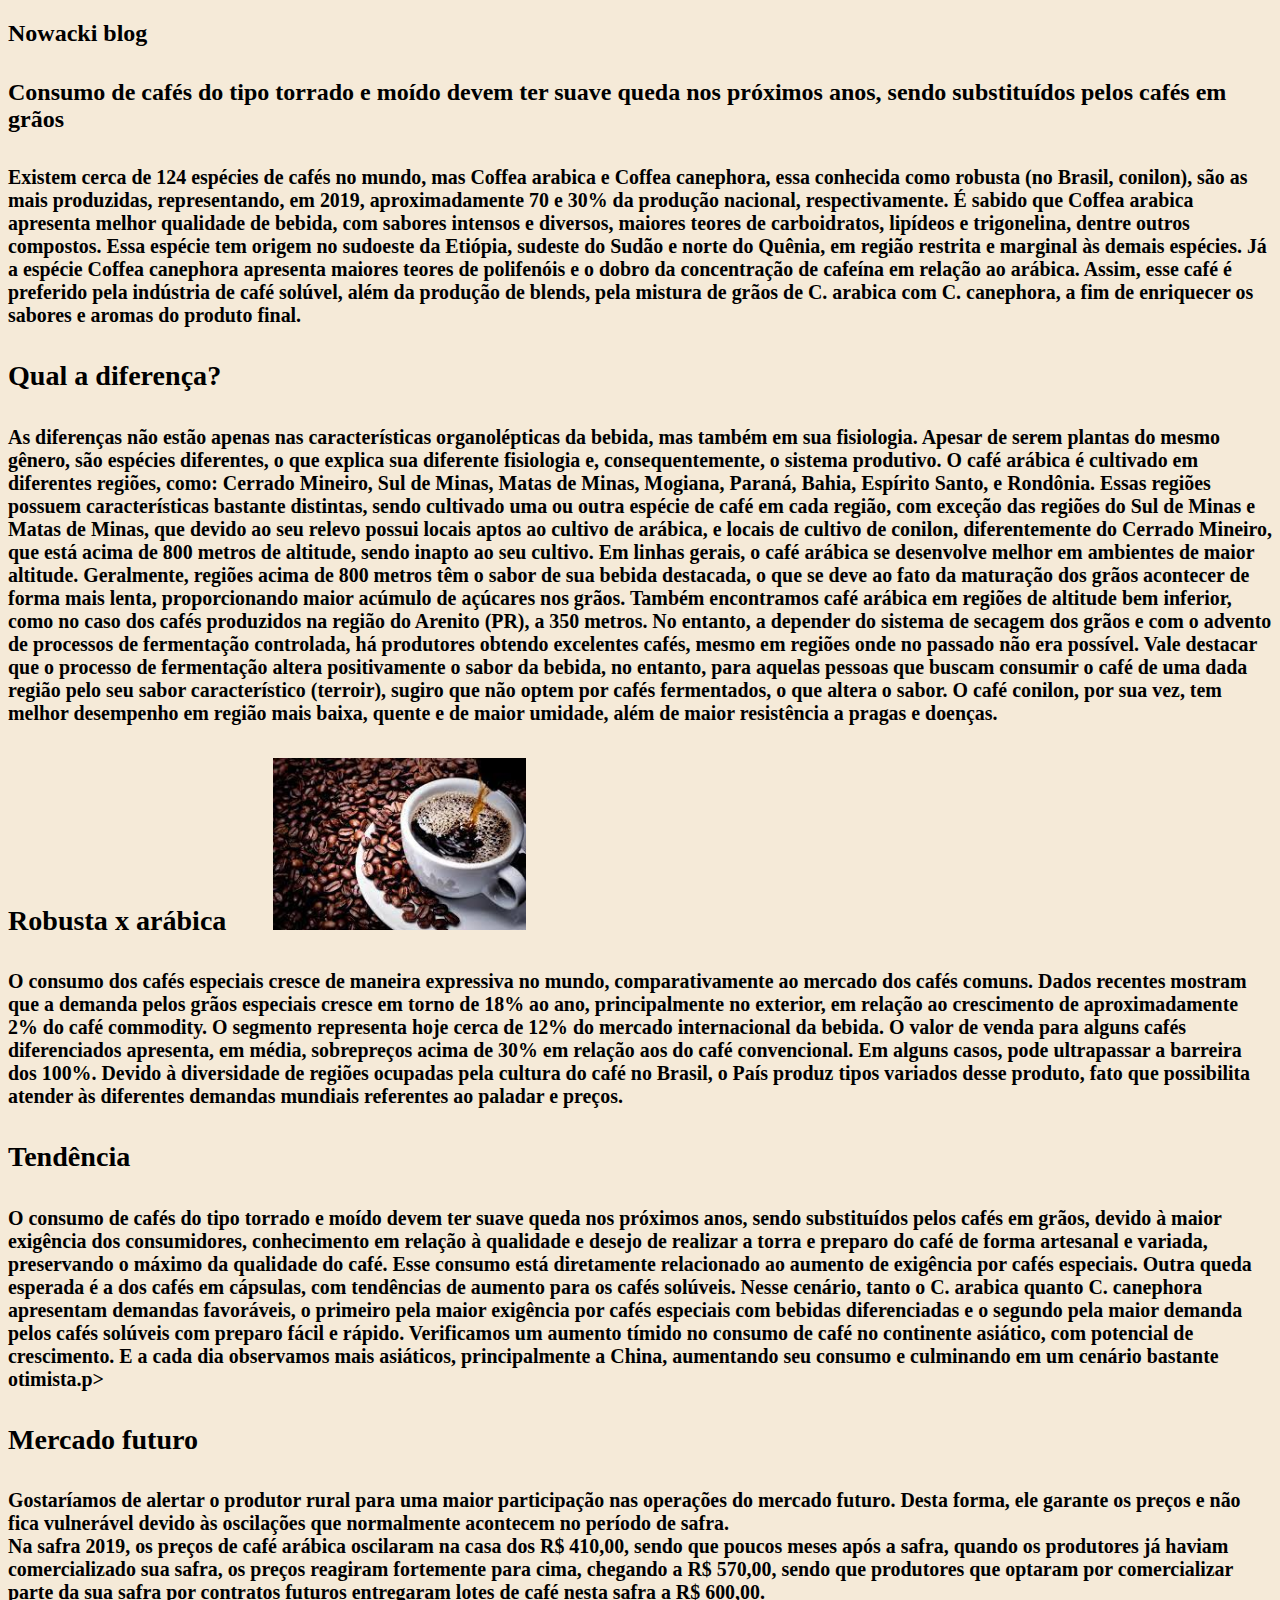
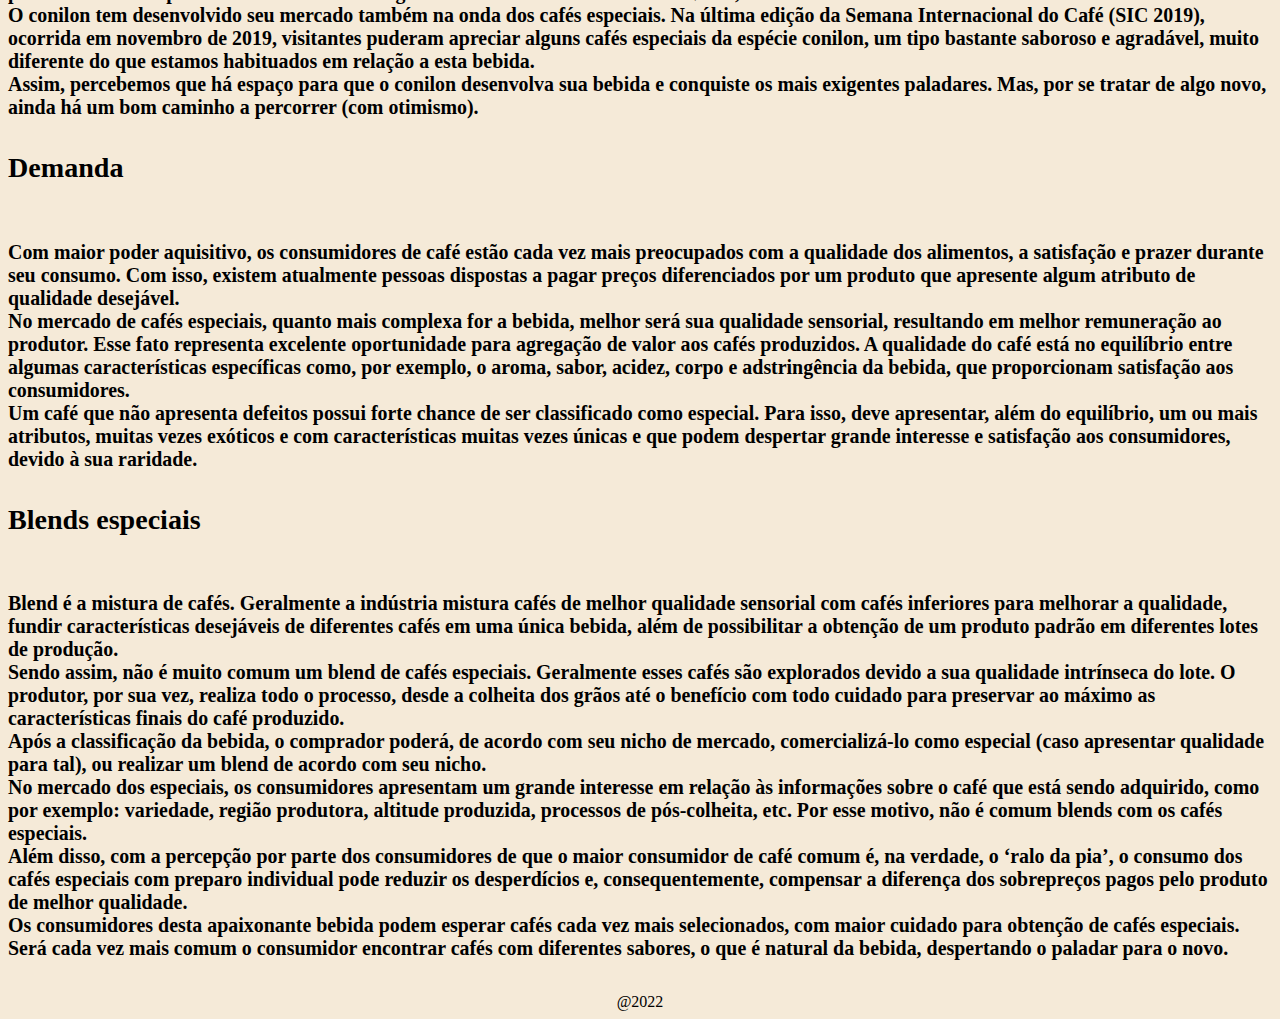
<file: lindex.html>
<!DOCTYPE html>
<html lang="pt-br">

<head>
    <meta charset="UTF-8">
    <link rel="icon" href="isaac.png">
    <b><title>CAFÉ</title></b>
    <link rel="stylesheet" href="style.css">
</head>

<body>

    <body style="background-color:rgb(245, 234, 216);">

    <main>
    <h2><b>Nowacki blog</b>
        <h />

        <h4>Consumo de cafés
            <h /> do tipo torrado e moído devem ter suave queda nos próximos anos, sendo substituídos pelos cafés em
            grãos

            <h5><p>Existem cerca de 124 espécies de cafés no mundo, mas Coffea arabica e Coffea canephora, essa conhecida
                como robusta (no Brasil, conilon), são as mais produzidas, representando, em 2019, aproximadamente 70 e
                30% da produção nacional, respectivamente.

                É sabido que Coffea arabica apresenta melhor qualidade de bebida, com sabores intensos e diversos,
                maiores teores de carboidratos, lipídeos e trigonelina, dentre outros compostos. Essa espécie tem origem
                no sudoeste da Etiópia, sudeste do Sudão e norte do Quênia, em região restrita e marginal às demais
                espécies.

                Já a espécie Coffea canephora apresenta maiores teores de polifenóis e o dobro da concentração de
                cafeína em relação ao arábica. Assim, esse café é preferido pela indústria de café solúvel, além da
                produção de blends, pela mistura de grãos de C. arabica com C. canephora, a fim de enriquecer os sabores
                e aromas do produto final.
                </p></h>

                <h3>Qual a diferença?</h>

               <h5><p> As diferenças não estão apenas nas características organolépticas da bebida, mas também em sua
                fisiologia. Apesar de serem plantas do mesmo gênero, são espécies diferentes, o que explica sua
                diferente fisiologia e, consequentemente, o sistema produtivo.

                O café arábica é cultivado em diferentes regiões, como: Cerrado Mineiro, Sul de Minas, Matas de Minas,
                Mogiana, Paraná, Bahia, Espírito Santo, e Rondônia. Essas regiões possuem características bastante
                distintas, sendo cultivado uma ou outra espécie de café em cada região, com exceção das regiões do Sul
                de Minas e Matas de Minas, que devido ao seu relevo possui locais aptos ao cultivo de arábica, e locais
                de cultivo de conilon, diferentemente do Cerrado Mineiro, que está acima de 800 metros de altitude,
                sendo inapto ao seu cultivo.

                Em linhas gerais, o café arábica se desenvolve melhor em ambientes de maior altitude. Geralmente,
                regiões acima de 800 metros têm o sabor de sua bebida destacada, o que se deve ao fato da maturação dos
                grãos acontecer de forma mais lenta, proporcionando maior acúmulo de açúcares nos grãos.

                Também encontramos café arábica em regiões de altitude bem inferior, como no caso dos cafés produzidos
                na região do Arenito (PR), a 350 metros. No entanto, a depender do sistema de secagem dos grãos e com o
                advento de processos de fermentação controlada, há produtores obtendo excelentes cafés, mesmo em regiões
                onde no passado não era possível.

                Vale destacar que o processo de fermentação altera positivamente o sabor da bebida, no entanto, para
                aquelas pessoas que buscam consumir o café de uma dada região pelo seu sabor característico (terroir),
                sugiro que não optem por cafés fermentados, o que altera o sabor.

                O café conilon, por sua vez, tem melhor desempenho em região mais baixa, quente e de maior umidade, além
                de maior resistência a pragas e doenças.</h></p>

                <h3>Robusta x arábica</h>
                <img class="café" src="café.jpeg.jfif" alt="imagem café">


                <h5><p>O consumo dos cafés especiais cresce de maneira expressiva no mundo, comparativamente ao mercado dos
                cafés comuns. Dados recentes mostram que a demanda pelos grãos especiais cresce em torno de 18% ao ano,
                principalmente no exterior, em relação ao crescimento de aproximadamente 2% do café commodity.

                O segmento representa hoje cerca de 12% do mercado internacional da bebida. O valor de venda para alguns
                cafés diferenciados apresenta, em média, sobrepreços acima de 30% em relação aos do café convencional.
                Em alguns casos, pode ultrapassar a barreira dos 100%.

                Devido à diversidade de regiões ocupadas pela cultura do café no Brasil, o País produz tipos variados
                desse produto, fato que possibilita atender às diferentes demandas mundiais referentes ao paladar e
                preços.</h></p>

                <h3>Tendência</h>

                <h5><p>O consumo de cafés do tipo torrado e moído devem ter suave queda nos próximos anos, sendo substituídos
                pelos cafés em grãos, devido à maior exigência dos consumidores, conhecimento em relação à qualidade e
                desejo de realizar a torra e preparo do café de forma artesanal e variada, preservando o máximo da
                qualidade do café. Esse consumo está diretamente relacionado ao aumento de exigência por cafés
                especiais. Outra queda esperada é a dos cafés em cápsulas, com tendências de aumento para os cafés
                solúveis.

                Nesse cenário, tanto o C. arabica quanto C. canephora apresentam demandas favoráveis, o primeiro pela
                maior exigência por cafés especiais com bebidas diferenciadas e o segundo pela maior demanda pelos cafés
                solúveis com preparo fácil e rápido.

                Verificamos um aumento tímido no consumo de café no continente asiático, com potencial de crescimento. E
                a cada dia observamos mais asiáticos, principalmente a China, aumentando seu consumo e culminando em um
                cenário bastante otimista.</h>p>

                <h3>Mercado futuro</h>

                <h5><p>Gostaríamos de alertar o produtor rural para uma maior participação nas operações do mercado futuro.
                    Desta forma, ele garante os preços e não fica vulnerável devido às oscilações que normalmente
                    acontecem no período de safra.

                    <br>Na safra 2019, os preços de café arábica oscilaram na casa dos R$ 410,00, sendo que poucos meses
                    após a safra, quando os produtores já haviam comercializado sua safra, os preços reagiram fortemente
                    para cima, chegando a R$ 570,00, sendo que produtores que optaram por comercializar parte da sua
                    safra por contratos futuros entregaram lotes de café nesta safra a R$ 600,00.

                    <br>O conilon tem desenvolvido seu mercado também na onda dos cafés especiais. Na última edição da
                    Semana Internacional do Café (SIC 2019), ocorrida em novembro de 2019, visitantes puderam apreciar
                    alguns cafés especiais da espécie conilon, um tipo bastante saboroso e agradável, muito diferente do
                    que estamos habituados em relação a esta bebida.

                    <br>Assim, percebemos que há espaço para que o conilon desenvolva sua bebida e conquiste os mais
                    exigentes paladares. Mas, por se tratar de algo novo, ainda há um bom caminho a percorrer (com
                    otimismo).
                </p><h5>

                <h3>Demanda</h>

               <h5> <p>
                    <br>Com maior poder aquisitivo, os consumidores de café estão cada vez mais preocupados com a qualidade
                dos alimentos, a satisfação e prazer durante seu consumo. Com isso, existem atualmente pessoas dispostas
                a pagar preços diferenciados por um produto que apresente algum atributo de qualidade desejável.

                <br>No mercado de cafés especiais, quanto mais complexa for a bebida, melhor será sua qualidade
                sensorial, resultando em melhor remuneração ao produtor. Esse fato representa excelente oportunidade
                para agregação de valor aos cafés produzidos. A qualidade do café está no equilíbrio entre algumas
                características específicas como, por exemplo, o aroma, sabor, acidez, corpo e adstringência da bebida,
                que proporcionam satisfação aos consumidores.

                <br>Um café que não apresenta defeitos possui forte chance de ser classificado como especial. Para isso,
                deve apresentar, além do equilíbrio, um ou mais atributos, muitas vezes exóticos e com características
                muitas vezes únicas e que podem despertar grande interesse e satisfação aos consumidores, devido à sua
                raridade.
                </p> </h>

                <h3>Blends especiais</h>

               <h5><p> <br>Blend é a mistura de cafés. Geralmente a indústria mistura cafés de melhor qualidade sensorial com
                cafés inferiores para melhorar a qualidade, fundir características desejáveis de diferentes cafés em uma
                única bebida, além de possibilitar a obtenção de um produto padrão em diferentes lotes de produção.

                <br>Sendo assim, não é muito comum um blend de cafés especiais. Geralmente esses cafés são explorados
                devido a sua qualidade intrínseca do lote. O produtor, por sua vez, realiza todo o processo, desde a
                colheita dos grãos até o benefício com todo cuidado para preservar ao máximo as características finais
                do café produzido.

                <br>Após a classificação da bebida, o comprador poderá, de acordo com seu nicho de mercado,
                comercializá-lo como especial (caso apresentar qualidade para tal), ou realizar um blend de acordo com
                seu nicho.

                <br>No mercado dos especiais, os consumidores apresentam um grande interesse em relação às informações
                sobre o café que está sendo adquirido, como por exemplo: variedade, região produtora, altitude
                produzida, processos de pós-colheita, etc. Por esse motivo, não é comum blends com os cafés especiais.

                <br>Além disso, com a percepção por parte dos consumidores de que o maior consumidor de café comum é, na
                verdade, o ‘ralo da pia’, o consumo dos cafés especiais com preparo individual pode reduzir os
                desperdícios e, consequentemente, compensar a diferença dos sobrepreços pagos pelo produto de melhor
                qualidade.

                <br>Os consumidores desta apaixonante bebida podem esperar cafés cada vez mais selecionados, com maior
                cuidado para obtenção de cafés especiais. Será cada vez mais comum o consumidor encontrar cafés com
                diferentes sabores, o que é natural da bebida, despertando o paladar para o novo.
               </p></h>

            </main>
                <footer>
                    @2022
                </footer>
</body>
</file>
<file: style.css>
h1 {
   color: black;
  
   font-family: Verdana, Geneva, Tahoma, sans-serif;
   text-align: center;

}

.café{
   width: 20%;
   border: 80px;
   margin-left: 40px;
}

footer{
   text-align: center;
}
</file>
